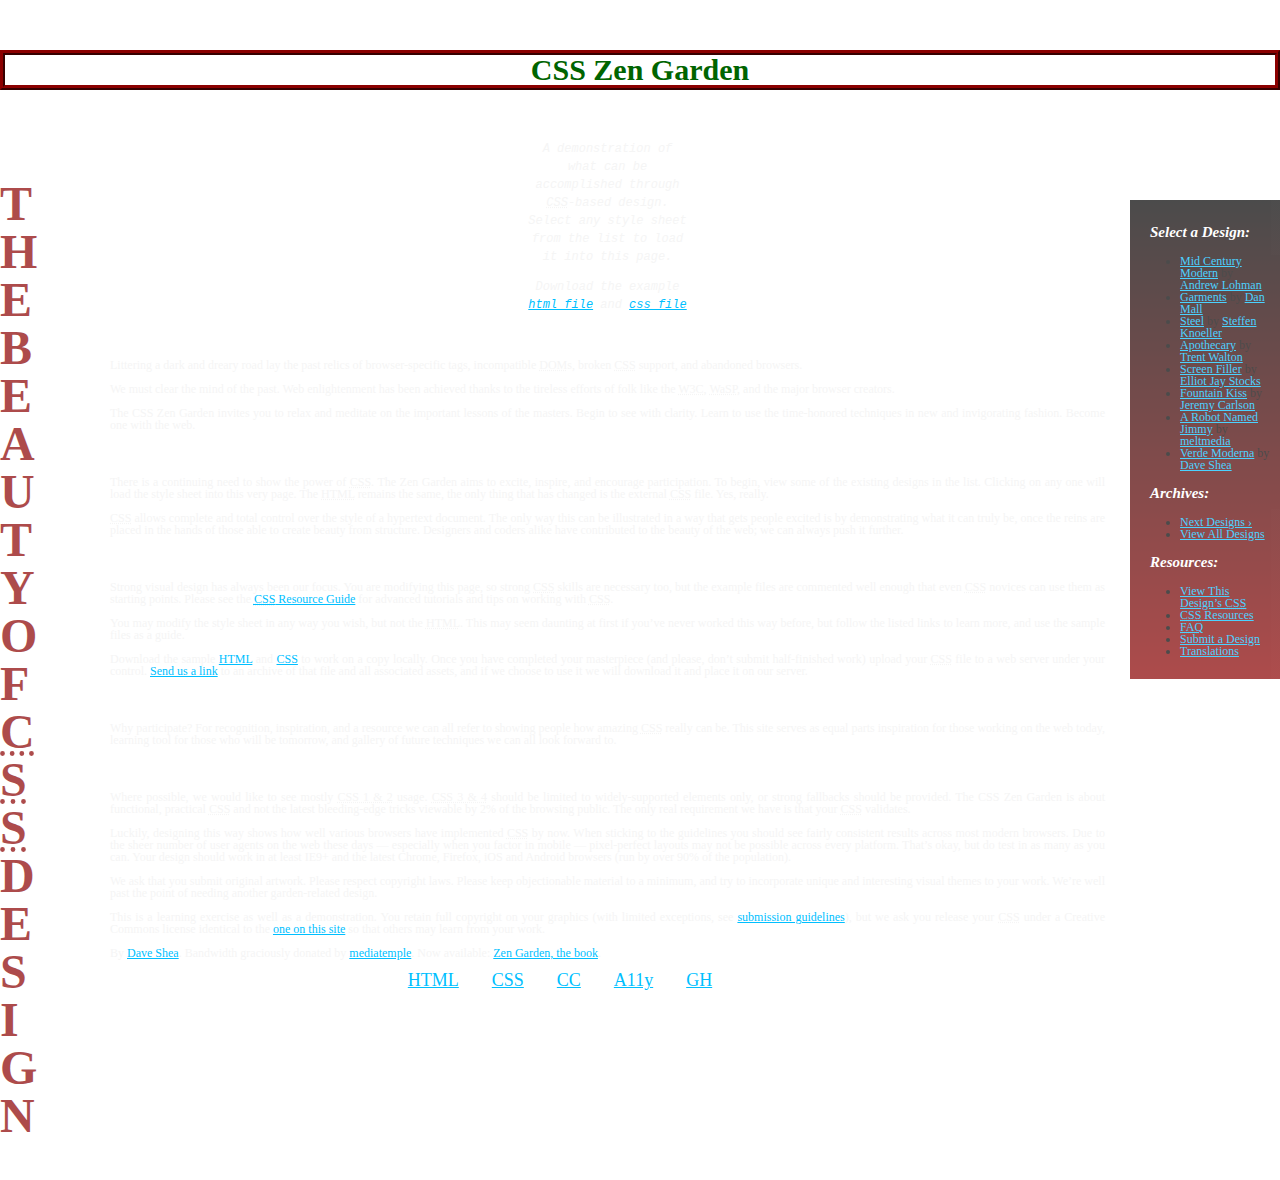
<file: CSS Zen Garden/index.html>
<!DOCTYPE html>
<html lang="en">
<head>
	<meta charset="utf-8">
	<title>CSS Zen Garden: The Beauty of CSS Design</title>

	<link rel="stylesheet" media="screen" href="style.css">
	<link rel="alternate" type="application/rss+xml" title="RSS" href="http://www.csszengarden.com/zengarden.xml">

	<meta name="viewport" content="width=device-width, initial-scale=1.0">
	<meta name="author" content="Dave Shea">
	<meta name="description" content="A demonstration of what can be accomplished visually through CSS-based design.">
	<meta name="robots" content="all">


	<!--[if lt IE 9]>
	<script src="script/html5shiv.js"></script>
	<![endif]-->
</head>

<!--



	View source is a feature, not a bug. Thanks for your curiosity and
	interest in participating!

	Here are the submission guidelines for the new and improved csszengarden.com:

	- CSS3? Of course! Prefix for ALL browsers where necessary.
	- go responsive; test your layout at multiple screen sizes.
	- your browser testing baseline: IE9+, recent Chrome/Firefox/Safari, and iOS/Android
	- Graceful degradation is acceptable, and in fact highly encouraged.
	- use classes for styling. Don't use ids.
	- web fonts are cool, just make sure you have a license to share the files. Hosted
	  services that are applied via the CSS file (ie. Google Fonts) will work fine, but
	  most that require custom HTML won't. TypeKit is supported, see the readme on this
	  page for usage instructions: https://github.com/mezzoblue/csszengarden.com/

	And a few tips on building your CSS file:

	- use :first-child, :last-child and :nth-child to get at non-classed elements
	- use ::before and ::after to create pseudo-elements for extra styling
	- use multiple background images to apply as many as you need to any element
	- use the Kellum Method for image replacement, if still needed. http://goo.gl/GXxdI
	- don't rely on the extra divs at the bottom. Use ::before and ::after instead.


-->

<body id="css-zen-garden">
<div class="page-wrapper">

	<section class="intro" id="zen-intro">
		<header role="banner">
			<h1>CSS Zen Garden</h1>
			<h2>The Beauty of <abbr title="Cascading Style Sheets">CSS</abbr> Design</h2>
		</header>

		<div class="summary" id="zen-summary" role="article">
			<p>A demonstration of what can be accomplished through <abbr title="Cascading Style Sheets">CSS</abbr>-based design. Select any style sheet from the list to load it into this page.</p>
			<p>Download the example <a href="/examples/index" title="This page's source HTML code, not to be modified.">html file</a> and <a href="/examples/style.css" title="This page's sample CSS, the file you may modify.">css file</a></p>
		</div>

		<div class="preamble" id="zen-preamble" role="article">
			<h3>The Road to Enlightenment</h3>
			<p>Littering a dark and dreary road lay the past relics of browser-specific tags, incompatible <abbr title="Document Object Model">DOM</abbr>s, broken <abbr title="Cascading Style Sheets">CSS</abbr> support, and abandoned browsers.</p>
			<p>We must clear the mind of the past. Web enlightenment has been achieved thanks to the tireless efforts of folk like the <abbr title="World Wide Web Consortium">W3C</abbr>, <abbr title="Web Standards Project">WaSP</abbr>, and the major browser creators.</p>
			<p>The CSS Zen Garden invites you to relax and meditate on the important lessons of the masters. Begin to see with clarity. Learn to use the time-honored techniques in new and invigorating fashion. Become one with the web.</p>
		</div>
	</section>

	<div class="main supporting" id="zen-supporting" role="main">
		<div class="explanation" id="zen-explanation" role="article">
			<h3>So What is This About?</h3>
			<p>There is a continuing need to show the power of <abbr title="Cascading Style Sheets">CSS</abbr>. The Zen Garden aims to excite, inspire, and encourage participation. To begin, view some of the existing designs in the list. Clicking on any one will load the style sheet into this very page. The <abbr title="HyperText Markup Language">HTML</abbr> remains the same, the only thing that has changed is the external <abbr title="Cascading Style Sheets">CSS</abbr> file. Yes, really.</p>
			<p><abbr title="Cascading Style Sheets">CSS</abbr> allows complete and total control over the style of a hypertext document. The only way this can be illustrated in a way that gets people excited is by demonstrating what it can truly be, once the reins are placed in the hands of those able to create beauty from structure. Designers and coders alike have contributed to the beauty of the web; we can always push it further.</p>
		</div>

		<div class="participation" id="zen-participation" role="article">
			<h3>Participation</h3>
			<p>Strong visual design has always been our focus. You are modifying this page, so strong <abbr title="Cascading Style Sheets">CSS</abbr> skills are necessary too, but the example files are commented well enough that even <abbr title="Cascading Style Sheets">CSS</abbr> novices can use them as starting points. Please see the <a href="http://www.mezzoblue.com/zengarden/resources/" title="A listing of CSS-related resources"><abbr title="Cascading Style Sheets">CSS</abbr> Resource Guide</a> for advanced tutorials and tips on working with <abbr title="Cascading Style Sheets">CSS</abbr>.</p>
			<p>You may modify the style sheet in any way you wish, but not the <abbr title="HyperText Markup Language">HTML</abbr>. This may seem daunting at first if you&#8217;ve never worked this way before, but follow the listed links to learn more, and use the sample files as a guide.</p>
			<p>Download the sample <a href="/examples/index" title="This page's source HTML code, not to be modified.">HTML</a> and <a href="/examples/style.css" title="This page's sample CSS, the file you may modify.">CSS</a> to work on a copy locally. Once you have completed your masterpiece (and please, don&#8217;t submit half-finished work) upload your <abbr title="Cascading Style Sheets">CSS</abbr> file to a web server under your control. <a href="http://www.mezzoblue.com/zengarden/submit/" title="Use the contact form to send us your CSS file">Send us a link</a> to an archive of that file and all associated assets, and if we choose to use it we will download it and place it on our server.</p>
		</div>

		<div class="benefits" id="zen-benefits" role="article">
			<h3>Benefits</h3>
			<p>Why participate? For recognition, inspiration, and a resource we can all refer to showing people how amazing <abbr title="Cascading Style Sheets">CSS</abbr> really can be. This site serves as equal parts inspiration for those working on the web today, learning tool for those who will be tomorrow, and gallery of future techniques we can all look forward to.</p>
		</div>

		<div class="requirements" id="zen-requirements" role="article">
			<h3>Requirements</h3>
			<p>Where possible, we would like to see mostly <abbr title="Cascading Style Sheets, levels 1 and 2">CSS 1 &amp; 2</abbr> usage. <abbr title="Cascading Style Sheets, levels 3 and 4">CSS 3 &amp; 4</abbr> should be limited to widely-supported elements only, or strong fallbacks should be provided. The CSS Zen Garden is about functional, practical <abbr title="Cascading Style Sheets">CSS</abbr> and not the latest bleeding-edge tricks viewable by 2% of the browsing public. The only real requirement we have is that your <abbr title="Cascading Style Sheets">CSS</abbr> validates.</p>
			<p>Luckily, designing this way shows how well various browsers have implemented <abbr title="Cascading Style Sheets">CSS</abbr> by now. When sticking to the guidelines you should see fairly consistent results across most modern browsers. Due to the sheer number of user agents on the web these days &#8212; especially when you factor in mobile &#8212; pixel-perfect layouts may not be possible across every platform. That&#8217;s okay, but do test in as many as you can. Your design should work in at least IE9+ and the latest Chrome, Firefox, iOS and Android browsers (run by over 90% of the population).</p>
			<p>We ask that you submit original artwork. Please respect copyright laws. Please keep objectionable material to a minimum, and try to incorporate unique and interesting visual themes to your work. We&#8217;re well past the point of needing another garden-related design.</p>
			<p>This is a learning exercise as well as a demonstration. You retain full copyright on your graphics (with limited exceptions, see <a href="http://www.mezzoblue.com/zengarden/submit/guidelines/">submission guidelines</a>), but we ask you release your <abbr title="Cascading Style Sheets">CSS</abbr> under a Creative Commons license identical to the <a href="http://creativecommons.org/licenses/by-nc-sa/3.0/" title="View the Zen Garden's license information.">one on this site</a> so that others may learn from your work.</p>
			<p role="contentinfo">By <a href="http://www.mezzoblue.com/">Dave Shea</a>. Bandwidth graciously donated by <a href="http://www.mediatemple.net/">mediatemple</a>. Now available: <a href="http://www.amazon.com/exec/obidos/ASIN/0321303474/mezzoblue-20/">Zen Garden, the book</a>.</p>
		</div>

		<footer>
			<a href="http://validator.w3.org/check/referer" title="Check the validity of this site&#8217;s HTML" class="zen-validate-html">HTML</a>
			<a href="http://jigsaw.w3.org/css-validator/check/referer" title="Check the validity of this site&#8217;s CSS" class="zen-validate-css">CSS</a>
			<a href="http://creativecommons.org/licenses/by-nc-sa/3.0/" title="View the Creative Commons license of this site: Attribution-NonCommercial-ShareAlike." class="zen-license">CC</a>
			<a href="http://mezzoblue.com/zengarden/faq/#aaa" title="Read about the accessibility of this site" class="zen-accessibility">A11y</a>
			<a href="https://github.com/mezzoblue/csszengarden.com" title="Fork this site on Github" class="zen-github">GH</a>
		</footer>

	</div>


	<aside class="sidebar" role="complementary">
		<div class="wrapper">

			<div class="design-selection" id="design-selection">
				<h3 class="select">Select a Design:</h3>
				<nav role="navigation">
					<ul>
					<li>
						<a href="/221/" class="design-name">Mid Century Modern</a> by						<a href="http://andrewlohman.com/" class="designer-name">Andrew Lohman</a>
					</li>					<li>
						<a href="/220/" class="design-name">Garments</a> by						<a href="http://danielmall.com/" class="designer-name">Dan Mall</a>
					</li>					<li>
						<a href="/219/" class="design-name">Steel</a> by						<a href="http://steffen-knoeller.de" class="designer-name">Steffen Knoeller</a>
					</li>					<li>
						<a href="/218/" class="design-name">Apothecary</a> by						<a href="http://trentwalton.com" class="designer-name">Trent Walton</a>
					</li>					<li>
						<a href="/217/" class="design-name">Screen Filler</a> by						<a href="http://elliotjaystocks.com/" class="designer-name">Elliot Jay Stocks</a>
					</li>					<li>
						<a href="/216/" class="design-name">Fountain Kiss</a> by						<a href="http://jeremycarlson.com" class="designer-name">Jeremy Carlson</a>
					</li>					<li>
						<a href="/215/" class="design-name">A Robot Named Jimmy</a> by						<a href="http://meltmedia.com/" class="designer-name">meltmedia</a>
					</li>					<li>
						<a href="/214/" class="design-name">Verde Moderna</a> by						<a href="http://www.mezzoblue.com/" class="designer-name">Dave Shea</a>
					</li>					</ul>
				</nav>
			</div>

			<div class="design-archives" id="design-archives">
				<h3 class="archives">Archives:</h3>
				<nav role="navigation">
					<ul>
						<li class="next">
							<a href="/214/page1">
								Next Designs <span class="indicator">&rsaquo;</span>
							</a>
						</li>
						<li class="viewall">
							<a href="http://www.mezzoblue.com/zengarden/alldesigns/" title="View every submission to the Zen Garden.">
								View All Designs							</a>
						</li>
					</ul>
				</nav>
			</div>

			<div class="zen-resources" id="zen-resources">
				<h3 class="resources">Resources:</h3>
				<ul>
					<li class="view-css">
						<a href="style.css" title="View the source CSS file of the currently-viewed design.">
							View This Design&#8217;s <abbr title="Cascading Style Sheets">CSS</abbr>						</a>
					</li>
					<li class="css-resources">
						<a href="http://www.mezzoblue.com/zengarden/resources/" title="Links to great sites with information on using CSS.">
							<abbr title="Cascading Style Sheets">CSS</abbr> Resources						</a>
					</li>
					<li class="zen-faq">
						<a href="http://www.mezzoblue.com/zengarden/faq/" title="A list of Frequently Asked Questions about the Zen Garden.">
							<abbr title="Frequently Asked Questions">FAQ</abbr>						</a>
					</li>
					<li class="zen-submit">
						<a href="http://www.mezzoblue.com/zengarden/submit/" title="Send in your own CSS file.">
							Submit a Design						</a>
					</li>
					<li class="zen-translations">
						<a href="http://www.mezzoblue.com/zengarden/translations/" title="View translated versions of this page.">
							Translations						</a>
					</li>
				</ul>
			</div>
		</div>
	</aside>


</div>

<!--

	These superfluous divs/spans were originally provided as catch-alls to add extra imagery.
	These days we have full ::before and ::after support, favour using those instead.
	These only remain for historical design compatibility. They might go away one day.

-->
<div class="extra1" role="presentation"></div><div class="extra2" role="presentation"></div><div class="extra3" role="presentation"></div>
<div class="extra4" role="presentation"></div><div class="extra5" role="presentation"></div><div class="extra6" role="presentation"></div>

</body>
</html>
</file>
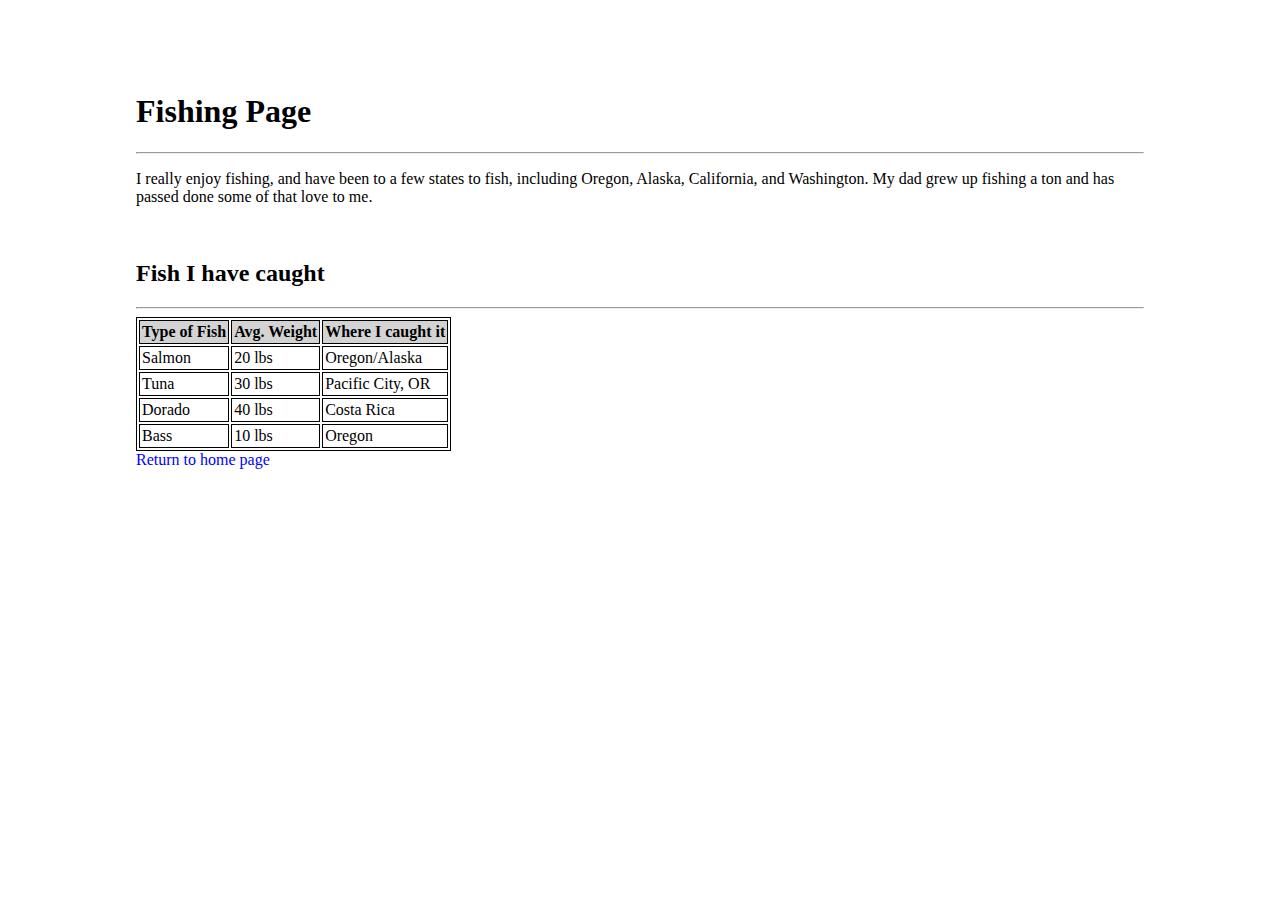
<file: Personal Project/fishing.html>
<!DOCTYPE html>
<html>
  <head>
    <meta charset="utf-8">
    <link href="css/stylesheet.css" rel="stylesheet" type="text/css" />
    <title>Fishing Page</title>
    <style>
      table, td, th {
        border: 1px solid black;
      }
      #table-first-line {
        background-color: lightgrey;
      }
    </style>
  </head>
  <body>

    <h1 tag="info">Fishing Page</h1>
    <hr>

    <p>
      I really enjoy fishing, and have been to a few states to fish, including Oregon, Alaska, California, and Washington. My dad grew up fishing a ton and has passed done some of that love to me.
    </p>
    <br>
    <h2>Fish I have caught</h2>
    <hr>
    
    <table>
      <tr id="table-first-line">
        <th>Type of Fish</th> 
        <th>Avg. Weight</th> <th>Where I caught it</th> 
      </tr>
      <tr> 
        <td> Salmon </td> <td> 20 lbs </td> <td> Oregon/Alaska </td> 
      </tr>
      <tr> 
        <td> Tuna </td> <td> 30 lbs </td> <td> Pacific City, OR </td> 
      </tr>
      <tr> 
        <td> Dorado </td> <td> 40 lbs </td> <td> Costa Rica </td> 
      </tr>
      <tr> 
        <td> Bass </td> <td> 10 lbs </td> <td> Oregon </td>
      </tr>
    </table>

    <div>
      <a href="index.html">Return to home page</a>
    </div>

  </body>
</html>
</file>
<file: CSS Zen Garden/style.css>
html {
  margin: 0;
  padding: 0;
}

.summary, .preamble, .supporting, footer {
	padding: 0 175px 0 110px;
	margin: 0;
	position: relative;
  color: whitesmoke;
	}

body {
  font: 75% Times New Roman;
  line-height: 1;
  color: black;
  margin: 0;
  padding: 0;
  background-image: url(https://wallpapercave.com/wp/wp4570372.png);
  background-size: 100% 100%;

/*https://i.pinimg.com/originals/36/33/b7/3633b7d5e53740775fed073b8add89da.jpg*/

/*https://ae01.alicdn.com/kf/HTB1I6SUNVXXXXXcXXXXq6xXFXXXw/beibehang-Custom-photo-background-wallpaper-landscape-waterfall-background-wall-mural-3D-large-mural-wall-paper-papel.jpg_960x960.jpg*/

  background-repeat: no-repeat;
  background-attachment: fixed;
  opacity: 1.0;
}

h1 {
  text-align: center;
  margin-top: 50px;
  margin-bottom: 50px;
  font-size: 250%;
  color: darkgreen;
  border-style: ridge;
  border-width: 5px;
  border-color: darkred;
}

@keyframes changingColor {
  0% {color: red;}
  25% {color: yellow;}
  50% {color: aqua;}
  100% {color: lime;}
}

@keyframes movingText {
  0% {left: 0px;}
  25% {left: 100px;}
  50% {left: 200px;}
  75% {left: 100px;}
  100% {left: 0px;}
}
@keyframes movingSummary {
  0% {left: 0px;}
  25% {left: -500px;}
  50% {left: 0px;}
  75% {left: 500px;}
  100% {left: 0px;}
}

a {
  color: deepskyblue;
}

a:hover {
  animation-name: changingColor;
  animation-duration:5s;
  animation-iteration-count: infinite;
}

h2 {
  font-size: 400%;
  top: 0px;
  max-width: 1ch;
  float: left;
  color: darkred;
  word-break: break-all;
  text-transform: uppercase;
  opacity: 0.7;
}

h3 {
  font-size: 125%;
  margin-left: 10px;
  position: relative;
  color: white;
  font-style: italic;
}

h3:hover {
  font-size: 150%;
}

p {
  margin-top: 0;
  text-align: justify;
}

footer {
	text-align: center;
	}

footer a:link, footer a:visited {
	margin-right: 30px;
  font-size: 150%;
	}

.summary {
	margin: auto;
	width: 160px;
  animation-name: movingSummary;
  animation-duration:20s;
  animation-iteration-count: infinite;
	}

.summary p {
	font: oblique 1.0em/1.5 Courier New;
	text-align: center;
	}

.sidebar {
  margin-left: 600px;
  position: absolute;
  top: 200px;
  right: 0;
}

.sidebar .wrapper {
  background: linear-gradient( black, darkred);
  padding: 10px;
  width: 130px;
  opacity: 0.7;
}
</file>
<file: Personal Project/css/stylesheet.css>
body {
  padding: 5% 10% 5% 10%;
  font-family: 'Times New Roman', Times, serif;
}

table, th, td {
  border: 1 px solid black;
}

th, td {
  padding: 2px;
}

ul {
  list-style-type: disc;
}

a:link {
  color: blue;
  background-color: transparent;
  text-decoration: none;
}

a:hover {
  color: purple;
  background-color: transparent;
  text-decoration: underline;
}
</file>
